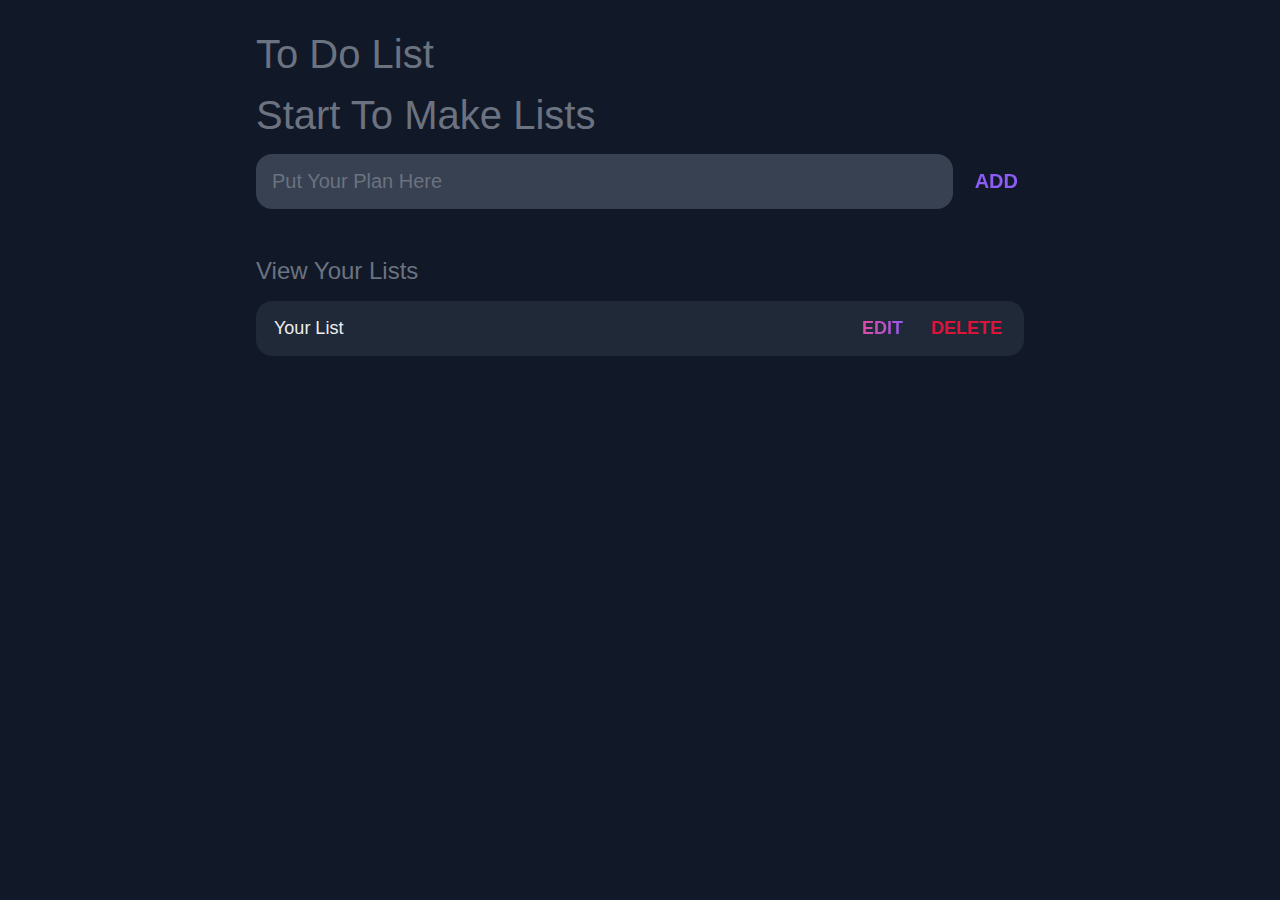
<file: index.html>
<!-- OCTANET TASK 2-->

<!DOCTYPE html>

<html lang="en">
<head>
	<meta charset="UTF-8">
	<meta http-equiv="X-UA-Compatible" content="IE=edge">
	<meta name="viewport" content="width=device-width, initial-scale=1.0">
	<title>To Do List</title>

	<link rel="stylesheet" href="main.css" />
</head>
<body>
	
	<header>
		<h1> To Do List</h1>
		<h1>Start To Make Lists</h1>
		<form id="new-task-form">
			<input 
				type="text" 
				name="new-task-input" 
				id="new-task-input" 
				placeholder="Put Your Plan Here" />
			<input 
				type="submit"
				id="new-task-submit" 
				value="ADD" />
		</form>
	</header>
	<main>
		<section class="task-list">
			<h2>View Your Lists</h2>

			<div id="tasks">

				<div class="task">
					<div class="content">
						<input 
							type="text" 
							class="text" 
							value="Your List"
							readonly>
					</div>
					<div class="actions">
						<button class="edit">Edit</button>
						<button class="delete">Delete</button>
					</div>
				</div>

			</div>
		</section>
	</main>

	<script src="main.js"></script>
</body>
</html>
</file>
<file: main.css>
:root {
	--dark: #374151;
	--darker: #1F2937;
	--darkest: #111827;
	--grey: #6B7280;
	--pink: #EC4899;
	--purple: #8B5CF6;
	--light: #EEE;
	--black: #400000;
}

* {
	margin: 0;
	box-sizing: border-box;
	font-family: "Fira sans", sans-serif;
}

body {
	display: flex;
	flex-direction: column;
	min-height: 100vh;
	color: #FFF;
	background-color: var(--darkest);
}

header {
	padding: 2rem 1rem;
	max-width: 800px;
	width: 100%;
	margin: 0 auto;
}

header h1{ 
	font-size: 2.5rem;
	font-weight: 300;
	color: var(--grey);
	margin-bottom: 1rem;
}

#new-task-form {
	display: flex;
}

input, button {
	appearance: none;
	border: none;
	outline: none;
	background: none;
}

#new-task-input {
	flex: 1 1 0%;
	background-color: var(--dark);
	padding: 1rem;
	border-radius: 1rem;
	margin-right: 1rem;
	color: var(--light);
	font-size: 1.25rem;
}

#new-task-input::placeholder {
	color: var(--grey);
}

#new-task-submit {
	color: var(--pink);
	font-size: 1.25rem;
	font-weight: 700;
	background-image: linear-gradient(to right, var(--purple), var(--purple));
	-webkit-background-clip: text;
	-webkit-text-fill-color: transparent;
	cursor: pointer;
	transition: 0.4s;
}

#new-task-submit:hover {
	opacity: 0.8;
}

#new-task-submit:active {
	opacity: 0.6;
}

main {
	flex: 1 1 0%;
	max-width: 800px;
	width: 100%;
	margin: 0 auto;
}

.task-list {
	padding: 1rem;
}

.task-list h2 {
	font-size: 1.5rem;
	font-weight: 300;
	color: var(--grey);
	margin-bottom: 1rem;
}

#tasks .task {
	display: flex;
	justify-content: space-between;
	background-color: var(--darker);
	padding: 1rem;
	border-radius: 1rem;
	margin-bottom: 1rem;
}

.task .content {
	flex: 1 1 0%;
}

.task .content .text {
	color: var(--light);
	font-size: 1.125rem;
	width: 100%;
	display: block;
	transition: 0.4s;
}

.task .content .text:not(:read-only) {
	color: var(--purple);
}

.task .actions {
	display: flex;
	margin: 0 -0.5rem;
}

.task .actions button {
	cursor: pointer;
	margin: 0 0.5rem;
	font-size: 1.125rem;
	font-weight: 700;
	text-transform: uppercase;
	transition: 0.4s;
}

.task .actions button:hover {
	opacity: 0.8;
}

.task .actions button:active {
	opacity: 0.6;
}

.task .actions .edit {
	background-image: linear-gradient(to right, var(--pink), var(--purple));
	-webkit-background-clip: text;
	-webkit-text-fill-color: transparent;
}

.task .actions .delete {
	color: crimson;
}
</file>
